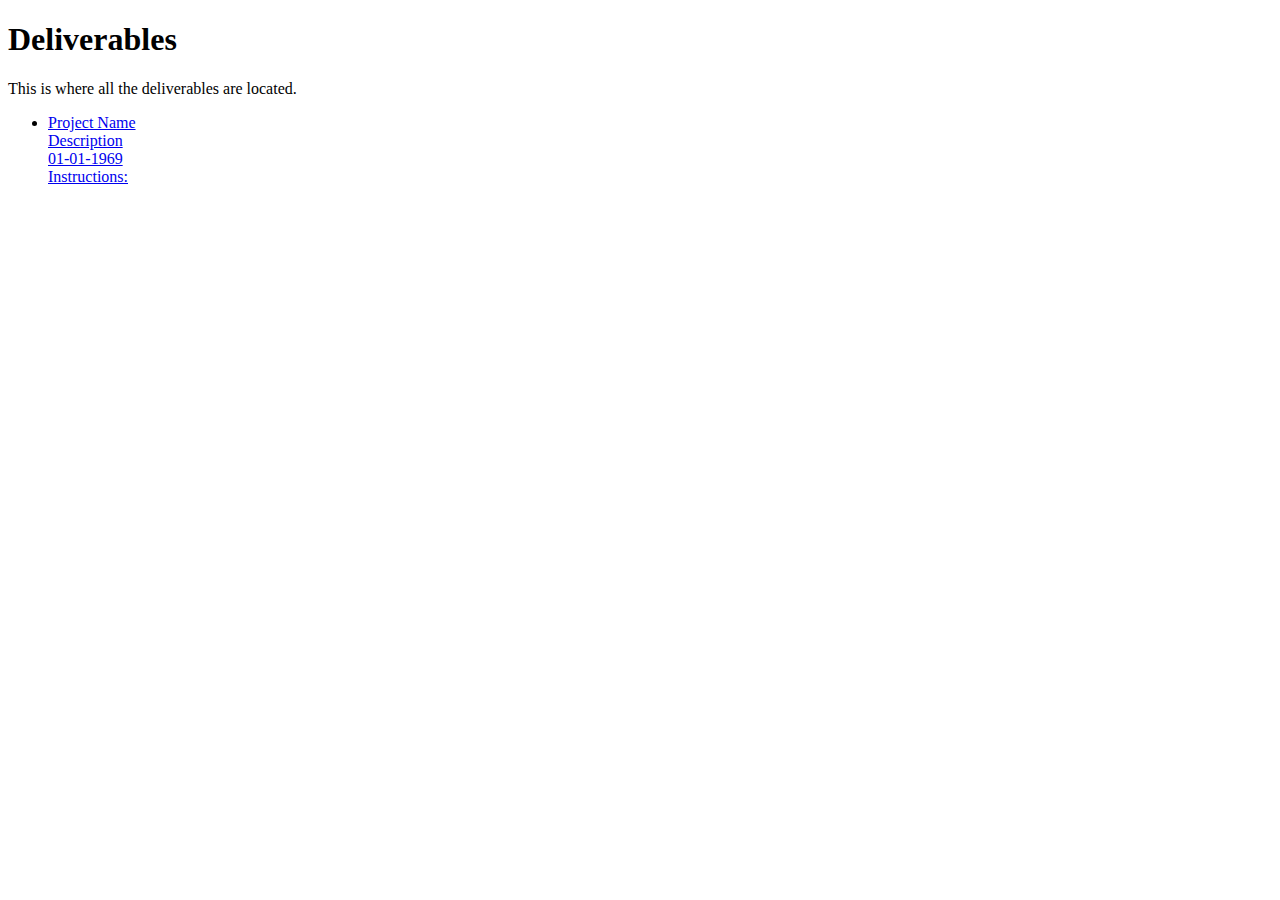
<file: devilerables/index.html>
<!DOCTYPE html>
<html lang="en">
<head>
    <meta charset="UTF-8">
    <meta name="viewport" content="width=device-width, initial-scale=1.0">
    <meta http-equiv="X-UA-Compatible" content="ie=edge">
    <link rel="stylesheet" href="style.css">
    <title>Deliverables</title>
</head>
<body>
    <h1>Deliverables</h1>
    <p>This is where all the deliverables are located.</p>
    <ul>
        <li>
            <a href="./docs/document.txt" download>
                <name>Project Name</name><br>
                <desc>Description</desc><br>
                <date>01-01-1969</date><br>
                <instructions>Instructions: </instructions>
            </a>
        </li>
    </ul>
</body>
</html>
</file>
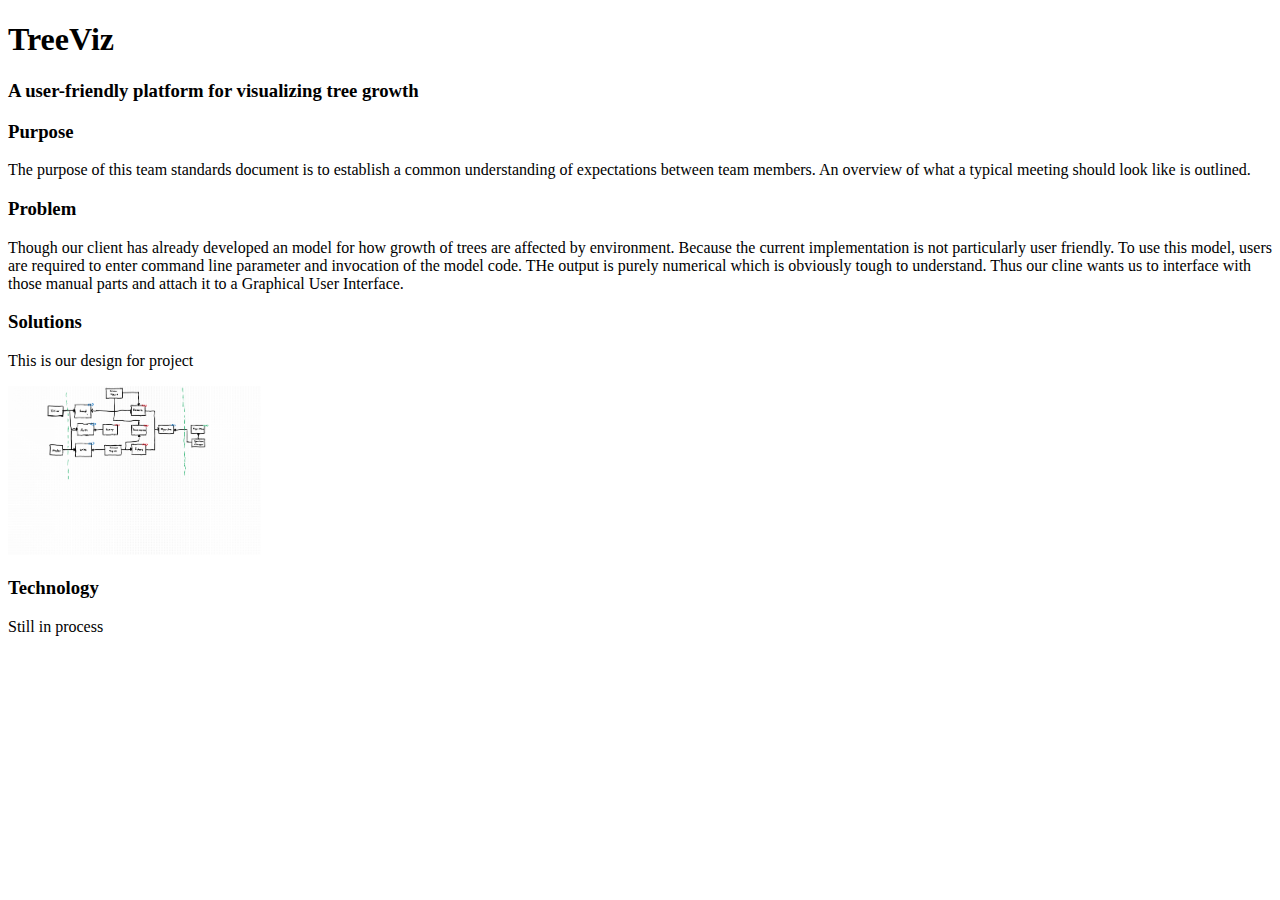
<file: Homepage/index.html>
<!doctype html>
<html>
<head>
<meta charset="UTF-8">
<link rel="stylesheet" href="index.css">
<title>TreeViz</title>
</head>

<body>
		<!-- eye-catching -->
	<h1>TreeViz</h1>
	<h3>A user-friendly platform for visualizing tree growth</h3>
	<h3>Purpose</h3>
	<p>The purpose of this team standards document is to establish a common understanding of expectations between team members. An overview of what a typical meeting should look like is outlined.</p>
	<!-- to be filled in-->
	<h3>Problem</h3>
	<p>Though our client has already developed an model for how growth of trees are affected by environment. Because the current implementation is not particularly user friendly. To use this model, users are required to enter command line parameter and invocation of the model code. THe output is purely numerical which is obviously tough to understand. Thus our cline wants us to interface with those manual parts and attach it to a Graphical User Interface.</p>
	<h3>Solutions</h3>
	<p>This is our design for project</p>
	<p><img src="cs architecture.png" alt="solution" height=20% width=20%></p>
	<h3>Technology</h3>
	<p>Still in process</p>
</body>
</html>
</file>
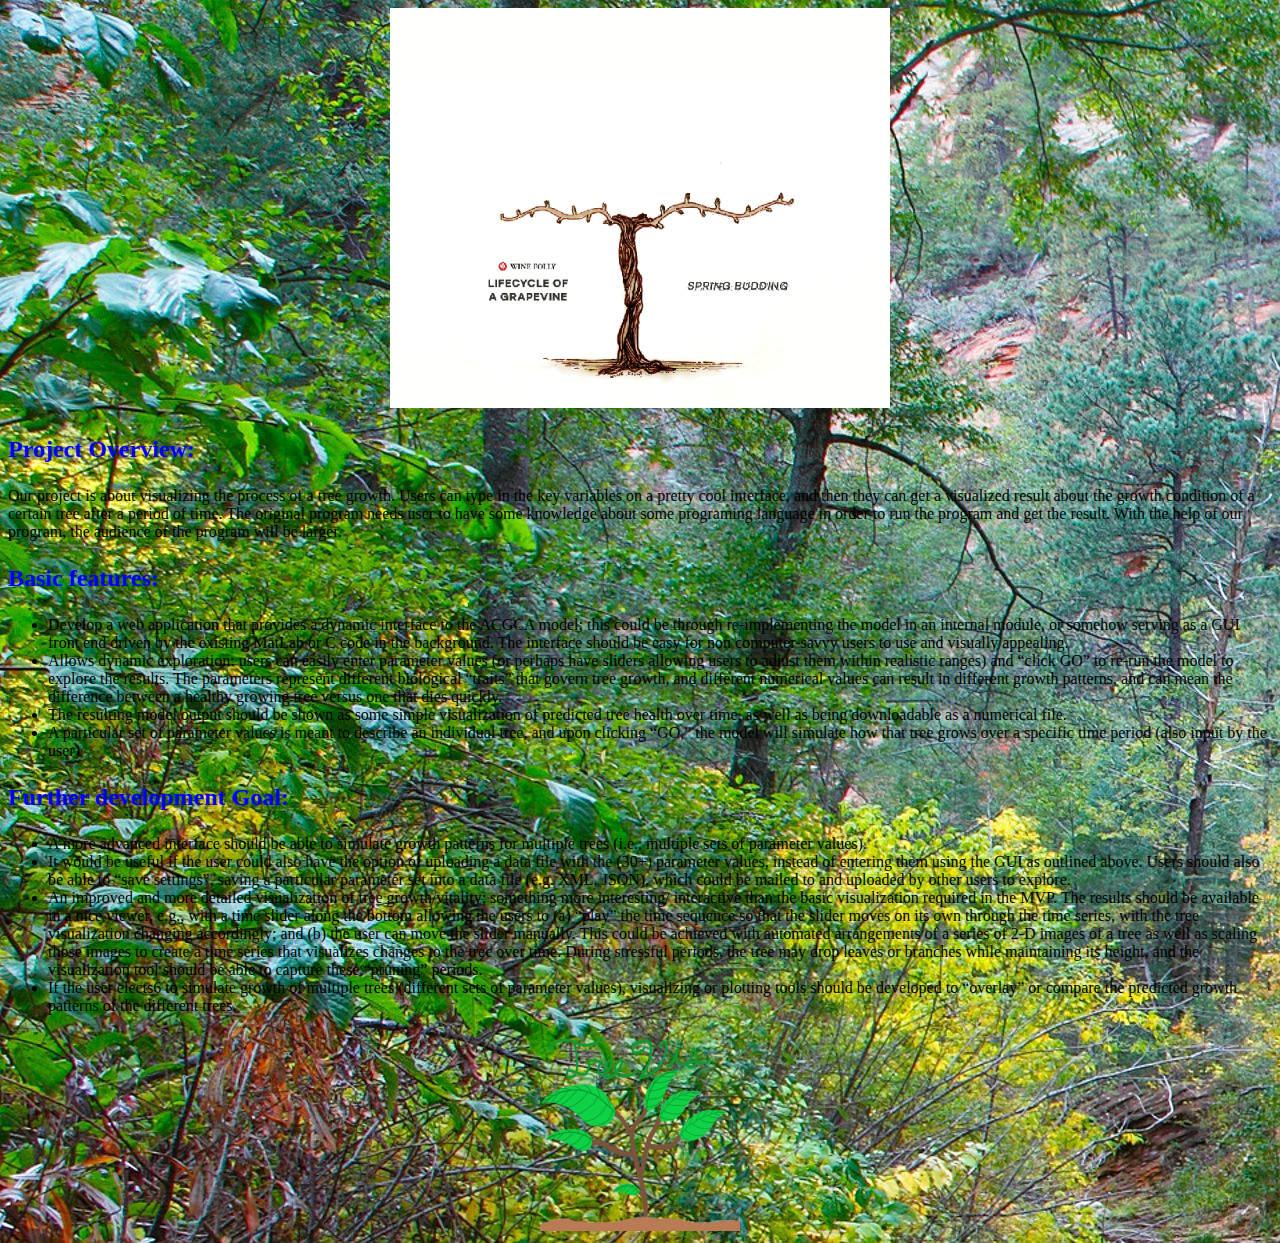
<file: ProjectInfo Page/index.html>
<!DOCTYPE html>
<!--
To change this license header, choose License Headers in Project Properties.
To change this template file, choose Tools | Templates
and open the template in the editor.
-->
<html>
    <head>
        <title>Team Project Info</title>
        <link rel="icon" href="Team treeviz.png">
        <meta charset="UTF-8">
        <meta name="viewport" content="width=device-width, initial-scale=1.0">
        <style type="text/css">
           .title1 {color: blue;
                    font-weight: bold;
                    font-size: 150%;
            }
            body {
                background-image: url(Tree5.jpg);
            }
        </style>
    </head>
    <body>
        <div align='center'>
            <img  src='Tree Growth.gif'   alt='tree grwoth.gif' height="400" width="500">
        </div>
        <div style="float: left">
            <p class="title1" >
            Project Overview:
        </p>
        <P>
           Our project is about visualizing the process of a tree growth. Users can type in the key variables on a pretty cool interface, and
           then they can get a visualized result about the growth condition of a certain tree after a period of time.
           The original program needs user to have some knowledge about some programing language in order to run the program and get the result.
           With the help of our program, the audience of the program will be larger.
        </P>
        <p class="title1">
            Basic features:
        </p>
        <ul>
            <li>
             Develop a web application that provides a dynamic interface to the ACGCA model; 
            this could be through re-implementing the model in an internal module, or somehow
            serving as a GUI front end driven by the existing MatLab or C code in the background.
            The interface should be easy for non computer-savvy users to use and visually appealing.
            </li>
            <li>
             Allows dynamic exploration: users can easily enter parameter values (or perhaps have sliders
             allowing users to adjust them within realistic ranges) and “click GO” to re-run the model to explore
             the results. The parameters represent different biological “traits” that govern tree growth, and
             different numerical values can result in different growth patterns, and can mean the difference
             between a healthy growing tree versus one that dies quickly.
            </li>
            <li>
              The resulting model output should be shown as some simple visualization of predicted tree health
              over time, as well as being downloadable as a numerical file.  
            </li>
            <li>
                A particular set of parameter values is meant to describe an individual tree, and upon clicking “GO,”
                the model will simulate how that tree grows over a specific time period (also input by the user)
            </li>
        </ul>
        <p class="title1">
            Further development Goal:
        </p>
        <ul>
            <li>
             A more advanced interface should be able to simulate growth patterns for multiple trees (i.e.,
             multiple sets of parameter values).
            </li>
            <li>
             It would be useful if the user could also have the option of uploading a data file with the (30+)
             parameter values, instead of entering them using the GUI as outlined above. Users should also be
             able to “save settings”, saving a particular parameter set into a data file (e.g. XML, JSON), which
             could be mailed to and uploaded by other users to explore.
            </li>
            <li>
              An improved and more detailed visualization of tree growth/vitality; something more interesting/
              interactive than the basic visualization required in the MVP. The results should be available in a nice
              viewer, e.g., with a time slider along the bottom allowing the users to (a) “play” the time sequence so
              that the slider moves on its own through the time series, with the tree visualization changing
              accordingly; and (b) the user can move the slider manually. This could be achieved with automated
              arrangements of a series of 2-D images of a tree as well as scaling those images to create a time
              series that visualizes changes to the tree over time. During stressful periods, the tree may drop
              leaves or branches while maintaining its height, and the visualization tool should be able to capture
              these “pruning” periods.
            </li>
            <li>
                If the user elects6 to simulate growth of multiple trees (different sets of parameter values), visualizing
                or plotting tools should be developed to “overlay” or compare the predicted growth patterns of the
                different trees.
            </li>
        </ul>
        </div>
        <div align='center'>
            <img  src='Team treeviz.png'   alt='treeviz.png' height="200" width="200">
        </div>
        <script>
            
        </script>
    </body>
</html>
</file>
<file: devilerables/style.css>
ul {

}

li {

}

li > a {

}

li > a > name {

}

li > a > desc {

}

li > a > instructions {

}
</file>
<file: Homepage/index.css>
@charset "UTF-8";
/* CSS Document */
#NavHelper{
    left: 0;
    top: 0;
    padding: 0;
    position: fixed;
    z-index: 999;
    right: 0;
    width: 100%;
}

#NavHelper ul {
  list-style-type: none;
  margin: 0;
  padding: 0;
  background-color: greenyellow;
  overflow: hidden;
}

#NavHelper li {
  float: left;
}

#logo{
  display: inline-block;
  float: left;
  padding: 0;
}
#logo img{
    width: 100px;
    padding-top: 5px;
}
#logo a:hover {
    background-color: transparent;
}
</file>
